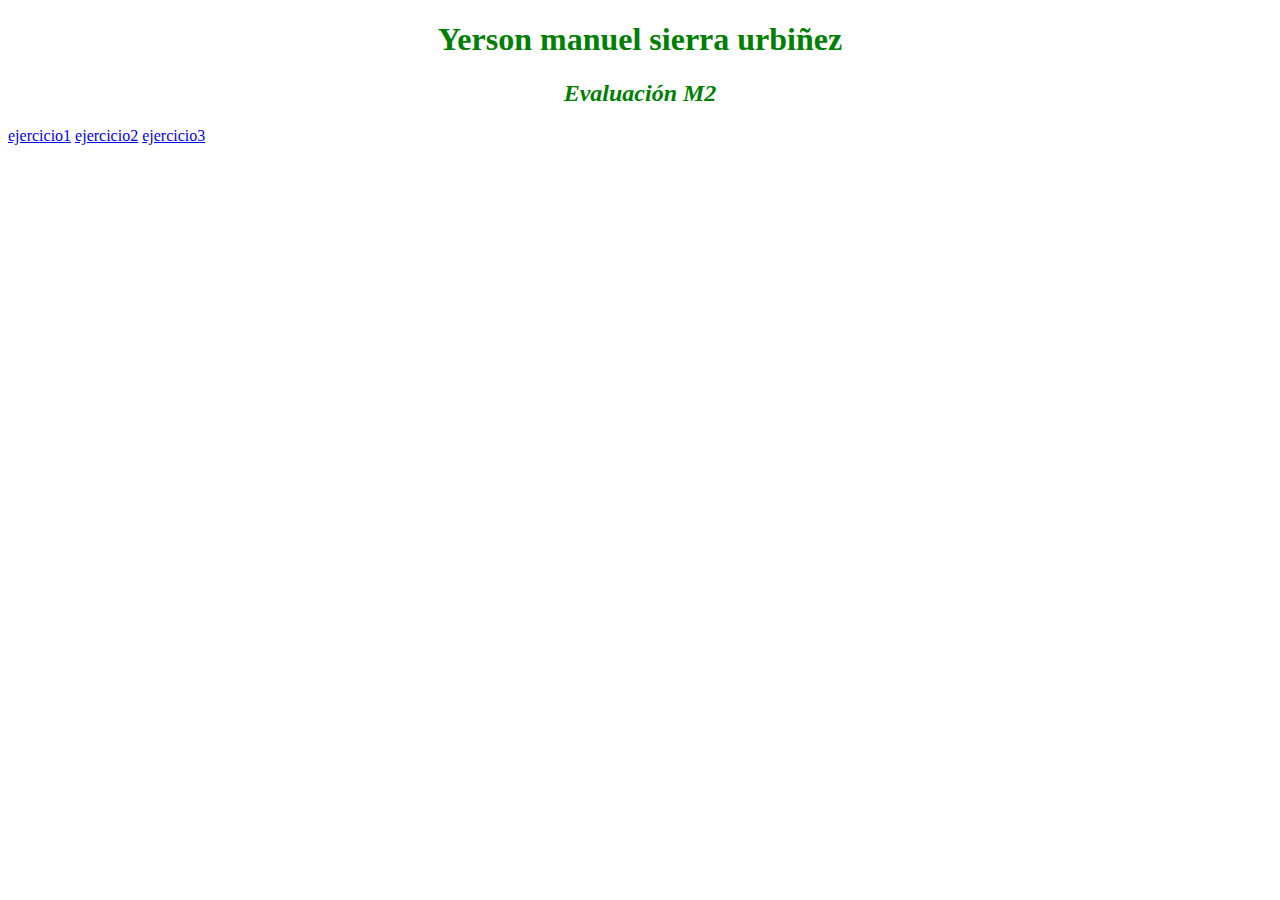
<file: index.html>
<!DOCTYPE html>
<html lang="en">

<head>
    <meta charset="UTF-8">
    <meta name="viewport" content="width=device-width, initial-scale=1.0">
    <title>Document</title>


    <!-- CSS interno -->
<!-- Selectores de etiqueta -->
<!-- Atributos CSS: text-align: center, font-style, color-->

<style>

h1 {
    text-align: center;
    font-style: normal;
    color: green;
  }
h2 {
    font-style: italic;
    color: green;
    text-align: center
 }

</style>
</head>

<body>

    
        <h1>Yerson manuel sierra urbiñez</h1>

    <!-- CSS interno -->
    <!-- Selectores de etiqueta -->
    <!-- Atributos CSS: text-align: center, font-style, color-->

    
    <h2>Evaluación M2</h2>

    <a href="ejercicio1.html"> ejercicio1</a>
    <a href="ejercicio2.html"> ejercicio2</a>   
    <a href="ejercicio3.html"> ejercicio3</a>


    <!-- Crear enlace a la página "ejercicio1.html" -->
    <!-- Crear enlace a la página "ejercicio2.html" -->
    <!-- Crear enlace a la página "ejercicio3.html" -->

</body>

</html>
</file>
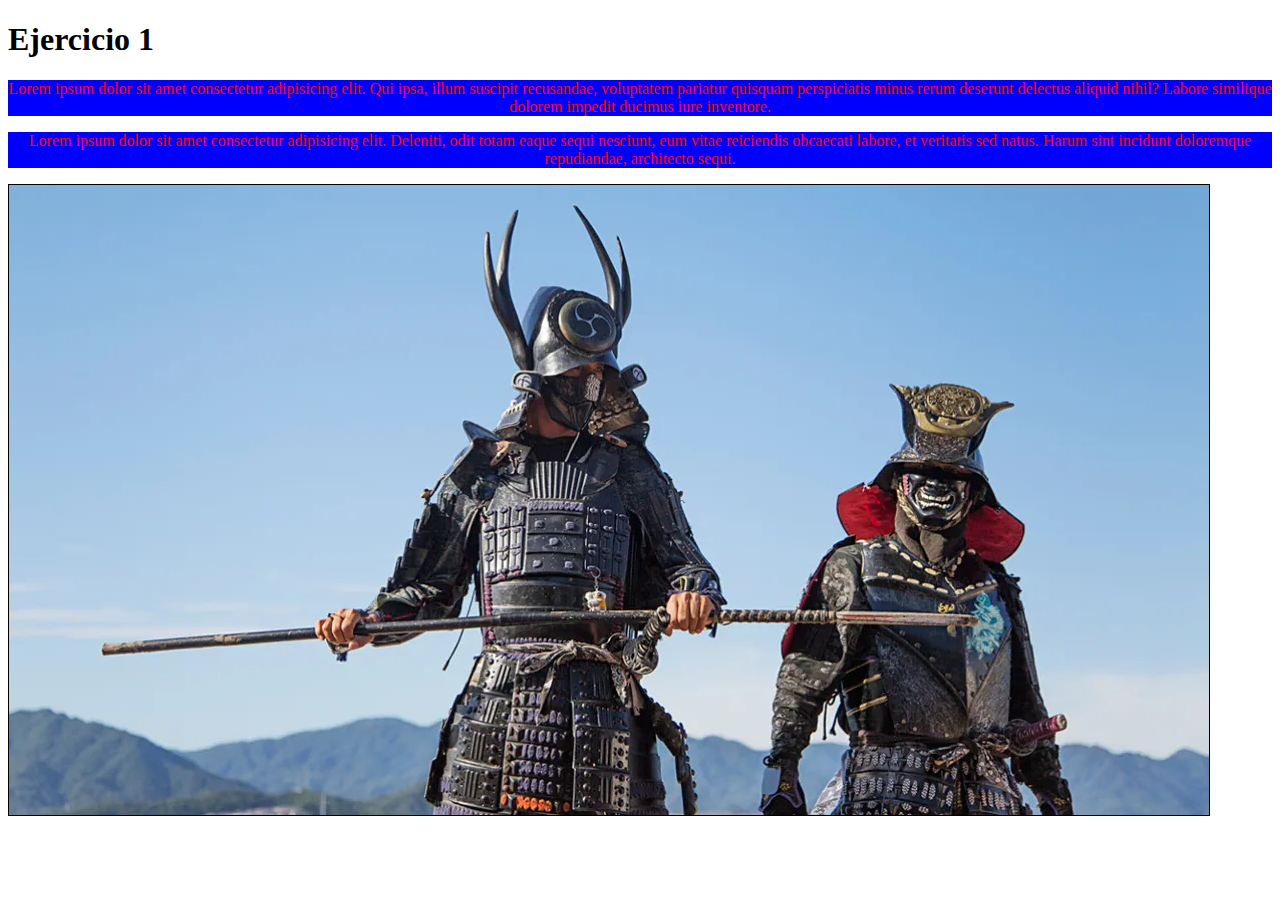
<file: ejercicio1.html>
<!DOCTYPE html>
<html lang="en">

<head>
    <meta charset="UTF-8">
    <meta name="viewport" content="width=device-width, initial-scale=1.0">
    <title>Document</title>
</head>

<body>

    <h1>Ejercicio 1</h1>
    <!-- CSS inline -->
    <!-- Etiquetas HTML: img, p -->
    <!-- Atributos CSS: color, background-color, border-radius, text-align -->
    <div>
        <p style="color: red;">Lorem ipsum dolor sit amet consectetur adipisicing elit. Qui ipsa, illum suscipit recusandae, voluptatem pariatur quisquam perspiciatis minus rerum deserunt delectus aliquid nihil? Labore similique dolorem impedit ducimus iure inventore.</p>
       
        <style type="text/css">
            p { color: red; }
            p {background-color: blue;}
            p { text-align: center;}
             
           </style>
           <p> Lorem ipsum dolor sit amet consectetur adipisicing elit. Deleniti, odit totam eaque sequi nesciunt, eum vitae reiciendis obcaecati labore, et veritatis sed natus. Harum sint incidunt doloremque repudiandae, architecto sequi. </p>

           <img src="samurai1.webp" style="border: 1px solid black;">


        
    </div>

</body>

</html>
</file>
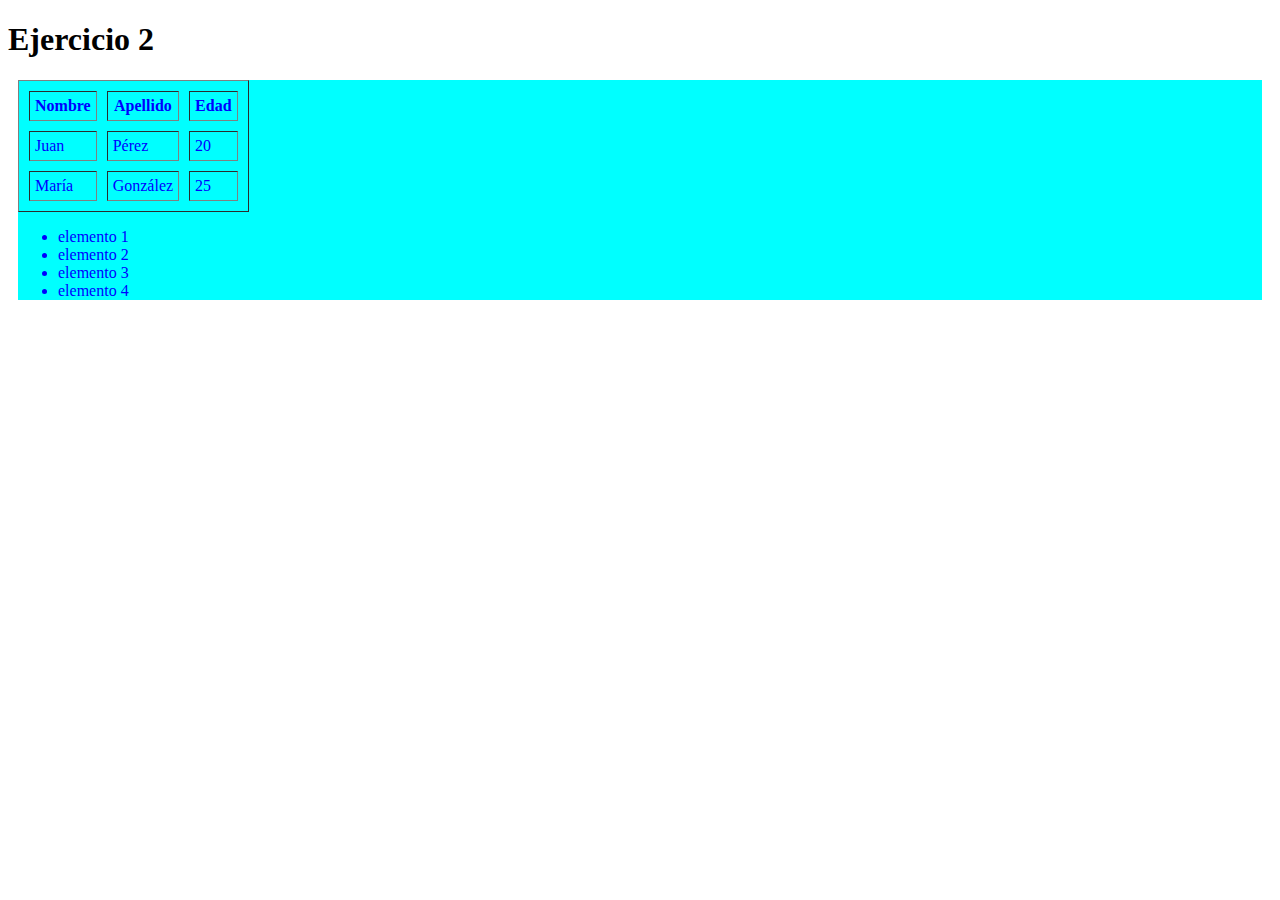
<file: ejercicio2.html>
<!DOCTYPE html>
<html lang="en">

<head>
    <meta charset="UTF-8">
    <meta name="viewport" content="width=device-width, initial-scale=1.0">
    <title>Document</title>
    <style>

        
            div {
            margin: 10px; /* 10 píxeles de margen en todos los lados */
            padding: auto;
            font-style: normal;
            color: blue;
            background-color: aqua;
                }
        </style>
</head>

<body>

    <h1>Ejercicio 2</h1>
    <!-- CSS interno -->
    <!-- Selectores de etiqueta -->
    <!-- Etiquetas HTML: ul, li, table**, thead** , tbody**, tr**, td**, th** -->
    <!-- Atributos CSS: Margin, Padding, font-style, color , background-color -->
    <div >
        
        <table border="1" cellpadding="5" cellspacing="10">
            <thead>
              <tr>
                <th>Nombre</th>
                <th>Apellido</th>
                <th>Edad</th>
              </tr>
            </thead>
            <tbody>
              <tr>
                <td>Juan</td>
                <td>Pérez</td>
                <td>20</td>
              </tr>
              <tr>
                <td>María</td>
                <td>González</td>
                <td>25</td>
              </tr>
            </tbody>
          </table>

          <ul>
            <li>elemento 1</li>
            <li>elemento 2</li>
            <li>elemento 3</li>
            <li>elemento 4</li>
          </ul>
    </div>
</body>

</html>
</file>
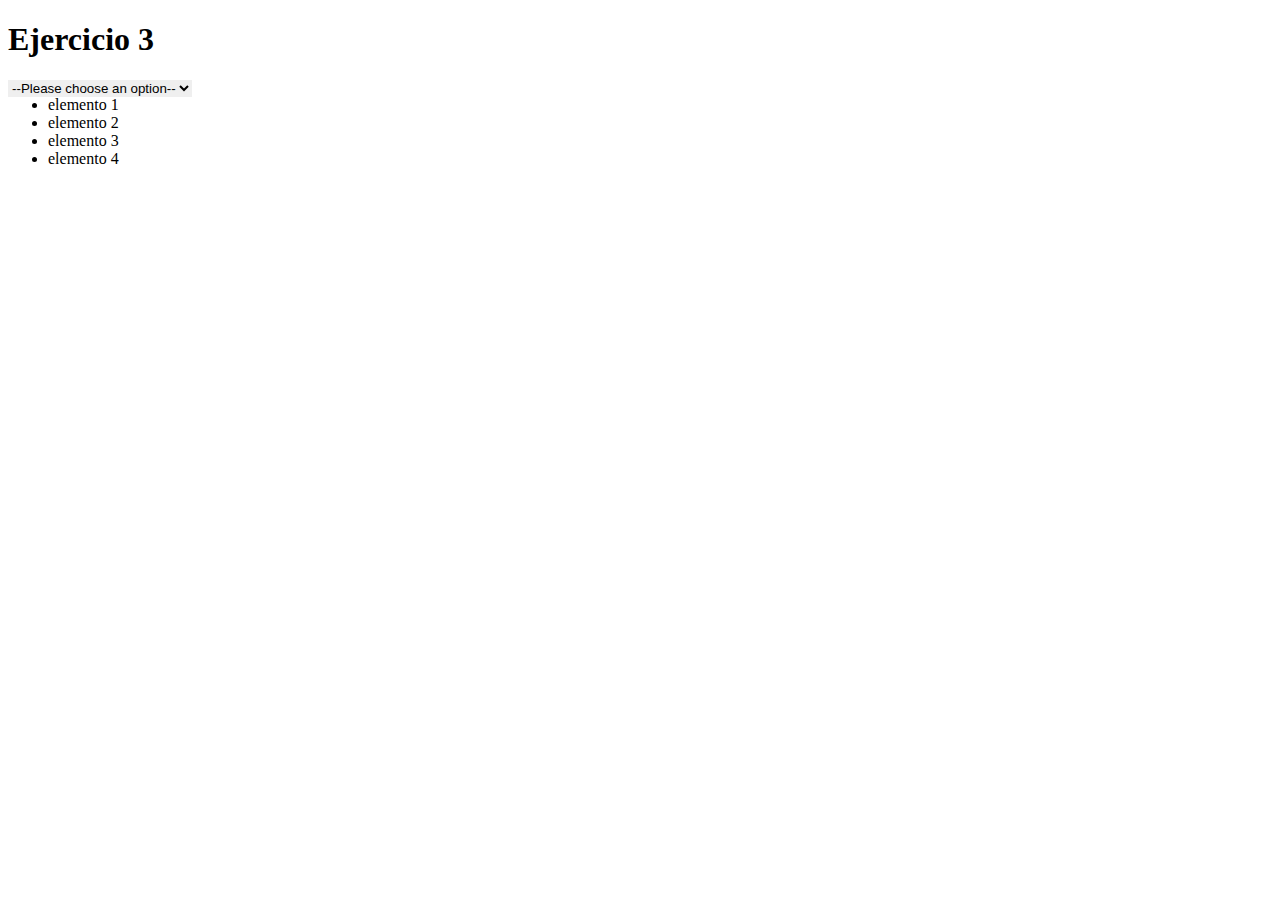
<file: ejercicio3.html>
<!DOCTYPE html>
<html lang="en">

<head>
    <meta charset="UTF-8">
    <meta name="viewport" content="width=device-width, initial-scale=1.0">
    <title>Document</title>
    <link rel="stylesheet" href="mi-estilo.css">
</head>

<body>

    <h1>Ejercicio 3</h1>
    <!-- CSS externo -->
    <!-- Selectores de identificación -->
    <!-- Etiquetas HTML: ul**, li**, select**, option** -->
    <!-- Atributos CSS: Border, position, z-index, cursor  -->
    <div>
        <ul id="elid">
            <li>elemento 1</li>
            <li>elemento 2</li>
            <li>elemento 3</li>
            <li>elemento 4</li>
        </ul>

        <select name="pets" id="pet-select">
            <option value="">--Please choose an option--</option>
            <option value="dog">Dog</option>
            <option value="cat">Cat</option>
            <option value="hamster">Hamster</option>
            <option value="parrot">Parrot</option>
            <option value="spider">Spider</option>
            <option value="goldfish">Goldfish</option>
          </select>
    </div>
</body>

</html>
</file>
<file: mi-estilo.css>
#elid {
    border: 5px;
    position: absolute;
    z-index: 10;
}
#pet-select {
    border: 5px;
    position: absolute;
    z-index: 10;
    cursor: pointer;

}
</file>
